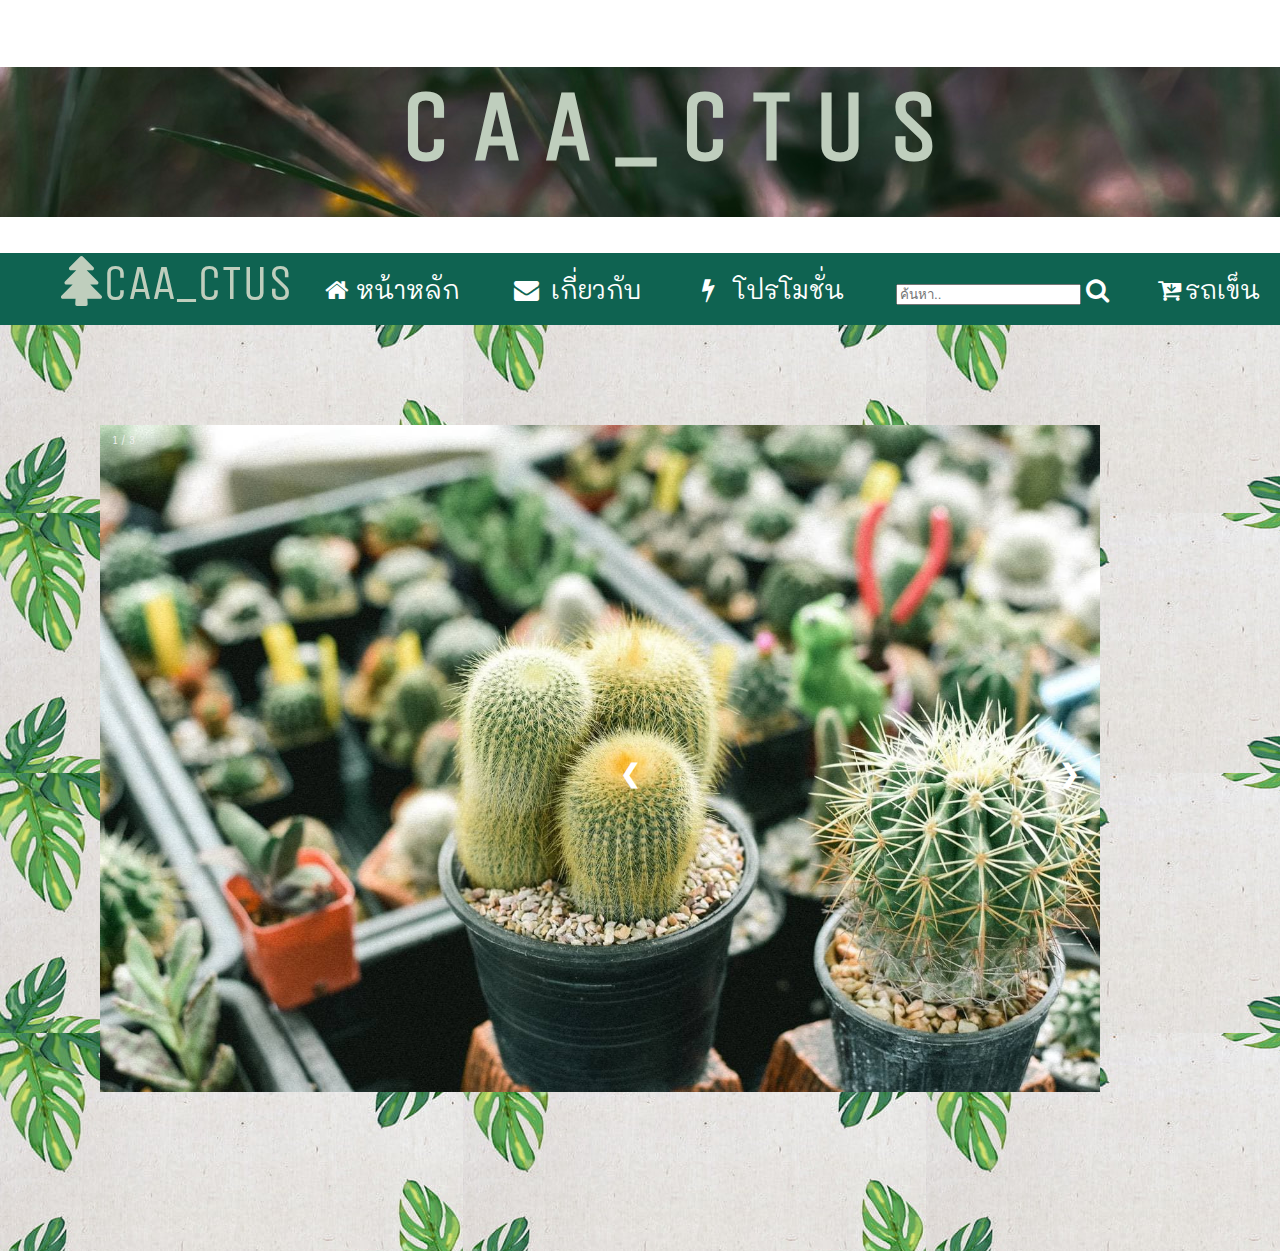
<file: Por/public/index.html>
<!DOCTYPE html>
<html lang="en">
<head>
  <title>CAA_CTUS</title>
  <meta charset="UTF-8">
  <meta name="viewport" content="width=device-width, initial-scale=1">
  <link rel="stylesheet" href="https://cdnjs.cloudflare.com/ajax/libs/font-awesome/4.7.0/css/font-awesome.min.css">
  <link href="https://fonts.googleapis.com/css2?family=Amatic+SC:wght@700&family=Unica+One&display=swap" rel="stylesheet"> 
  <link href="https://fonts.googleapis.com/css2?family=Mali&display=swap" rel="stylesheet">
  <link rel="stylesheet" href="https://cdnjs.cloudflare.com/ajax/libs/font-awesome/4.7.0/css/font-awesome.min.css">
  <link rel="stylesheet" href="csstyle.css" >

<style>
* {box-sizing: border-box}
body {
  font-family: 'Mali', cursive;; margin:0
}
</style>

<body>
<div class="headfont">
    <h1>C A A _ C T U S</h1>
<div class="font2">
</div>
<div class="icon-bar">
<div class="navbar">
  <i class="fa fa-tree"></i>CAA_CTUS</i></a> 
  <a href="#"><i class="fa fa-home"></i> หน้าหลัก</a> 
  <a href="#"><i class="fa fa-fw fa-envelope"></i> เกี่ยวกับ</a> 
  <a href="#"><i class="fa fa-fw fa-flash"></i> โปรโมชั่น</a>
  <a href="#"><input type="text" placeholder="ค้นหา.."><i class="fa fa-fw fa-search"></i>
  <a href="#"><i class="fa fa-fw fa-cart-arrow-down"></i>รถเข็น</a>
</div>

<div class="slideshow-container">
<div class="mySlides fade">
  <div class="numbertext">1 / 3</div>
  <img src="image/1.jpg" style="width:100%">
</div>

<div class="mySlides fade">
  <div class="numbertext">2 / 3</div>
  <img src="image/2.jpg" style="width:100%">
</div>

<div class="mySlides fade">
  <div class="numbertext">3 / 3</div>
  <img src="image/3.jpg" style="width:100%">

</div>

<a class="prev" onclick="plusSlides(-1)">&#10094;</a>
<a class="next" onclick="plusSlides(1)">&#10095;</a>

</div>
<br>

<div style="text-align:center">
  <span class="dot" onclick="currentSlide(1)"></span> 
  <span class="dot" onclick="currentSlide(2)"></span> 
  <span class="dot" onclick="currentSlide(3)"></span> 
</div>

<script>
var slideIndex = 1;
showSlides(slideIndex);

function plusSlides(n) {
  showSlides(slideIndex += n);
}

function currentSlide(n) {
  showSlides(slideIndex = n);
}

function showSlides(n) {
  var i;
  var slides = document.getElementsByClassName("mySlides");
  var dots = document.getElementsByClassName("dot");
  if (n > slides.length) {slideIndex = 1}    
  if (n < 1) {slideIndex = slides.length}
  for (i = 0; i < slides.length; i++) {
      slides[i].style.display = "none";  
  }
  for (i = 0; i < dots.length; i++) {
      dots[i].className = dots[i].className.replace(" active", "");
  }
  slides[slideIndex-1].style.display = "block";  
  dots[slideIndex-1].className += " active";
}
</script>

</body>
</html>
</file>
<file: Por/public/csstyle.css>
/*หัวข้อ*/        
.headfont{
    font-family: 'Unica One', cursive;
    color: rgb(191, 206, 189);
    font-size: 50px;
    height: 150px ;
    width: 1340px;
    text-align: center;
    background-image: url(image/aa.jpg);
} 
/* แถบข้อมูล */     
.icon-bar {
    width:1340px;
    background-image: url(image/background.jpg);
    overflow:auto;
}
.icon-bar a {
    display: inline-block;
    text-align: center;
    text-decoration: none;
    padding: 20px ;
    transition: all 0.3s ease;
    color: rgb(255, 255, 255);
    font-size: 25px;
    font-family: 'Mali', cursive;
}
.navbar {
    width: 100%;
    background-color: rgb(15, 99, 81);
    overflow: auto;
}
.icon-bar a:hover {
    color: rgb(250, 204, 118);
}
.navbar a:hover {
    background-color: rgb(105, 163, 144);
}

/* สไลด์รูป */
.mySlides {display: none}
img {vertical-align: middle;}
.slideshow-container {
  max-width: 1000px;
  position: relative;
  margin: 100px;
}
/* Next & previous buttons */
.prev, .next {
  cursor: pointer;
  position: absolute;
  top: 50%;
  width: auto;
  padding: 16px;
  margin-top: -22px;
  font-weight: bold;
  font-size: 16px;
  transition: 0.6s ease;
  border-radius: 0 3px 3px 0;
  user-select: none;
}

/* Position the "next button" to the right */
.next {
  right: 0;
}

/* On hover, add a black background color with a little bit see-through */
.prev:hover, .next:hover {
  background-color: rgba(0,0,0,0.8);
}

/* Number text (1/3 etc) */
.numbertext {
  color: #f2f2f2;
  font-size: 12px;
  padding: 8px 12px;
  position: absolute;
  top: 0;
}

.active, .dot:hover {
  background-color: #717171;
}
</file>
